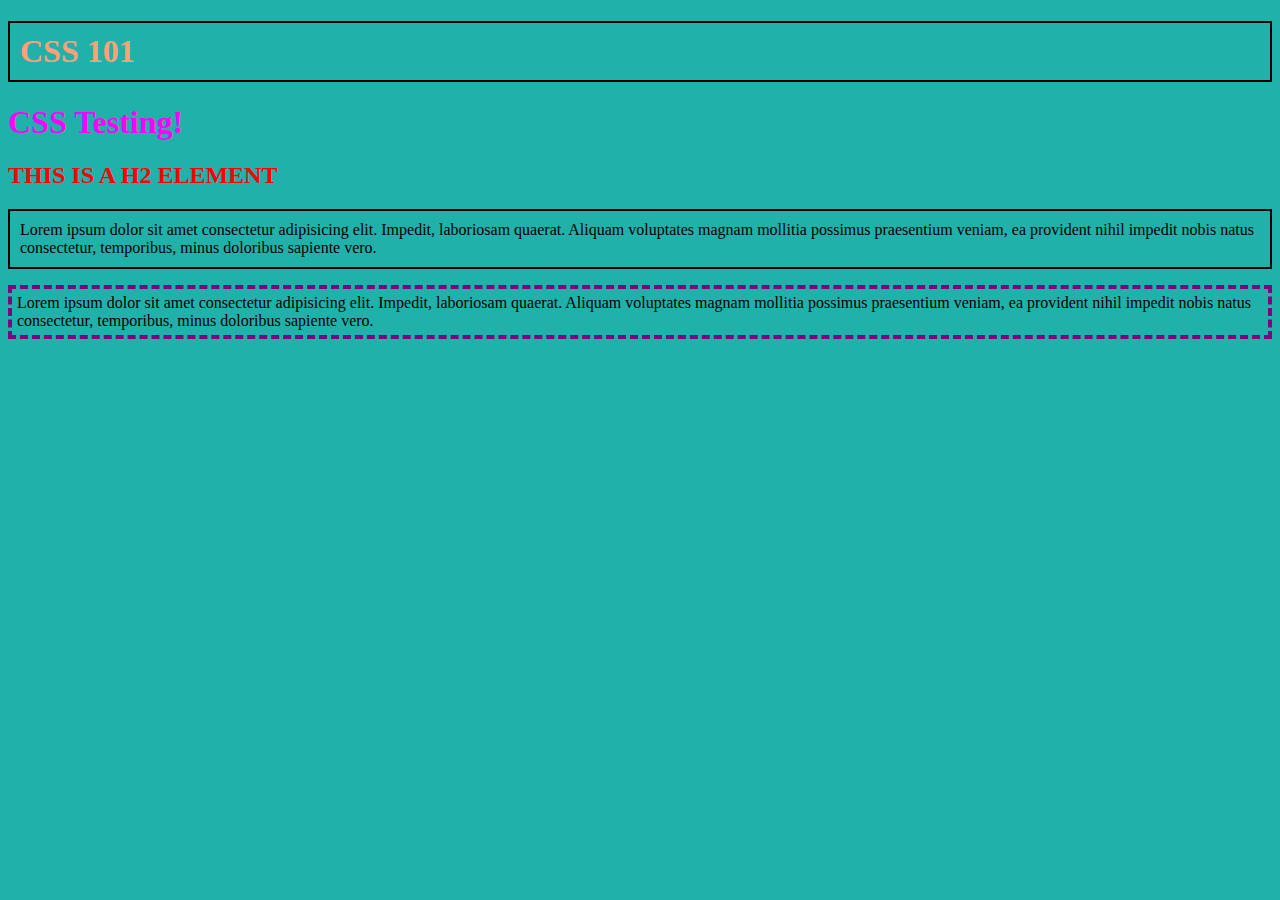
<file: index.html>
<!DOCTYPE html>
<html lang="en">
<head>
    <meta charset="UTF-8">
    <meta http-equiv="X-UA-Compatible" content="IE=edge">
    <meta name="viewport" content="width=device-width, initial-scale=1.0">
    <title>CSS 101</title>
    <link rel="stylesheet" href="styles.css">
    <style>
        body { background-color: lightseagreen;}
        h1 { color:magenta}
        h2 { color:red}
        .border {
            border: 2px solid black;
            padding: 10px;
        }
        .dashed-border {
            border: 4px dashed purple;
            padding: 5px;
        }
        #title {
            text-transform: uppercase;
        }
    </style>
</head>
<body>
    <div>
        <h1 class="border" style="color: lightsalmon">CSS 101</h1>
        <h1>CSS Testing!</h1>
        <h2 id="title">This is a H2 element</h2>
        <p class="border">Lorem ipsum dolor sit amet consectetur adipisicing elit. Impedit, laboriosam quaerat. Aliquam voluptates magnam mollitia possimus praesentium veniam, ea provident nihil impedit nobis natus consectetur, temporibus, minus doloribus sapiente vero.</p>
        <p class="dashed-border">Lorem ipsum dolor sit amet consectetur adipisicing elit. Impedit, laboriosam quaerat. Aliquam voluptates magnam mollitia possimus praesentium veniam, ea provident nihil impedit nobis natus consectetur, temporibus, minus doloribus sapiente vero.</p>
    </div>
</body>
</html>
</file>
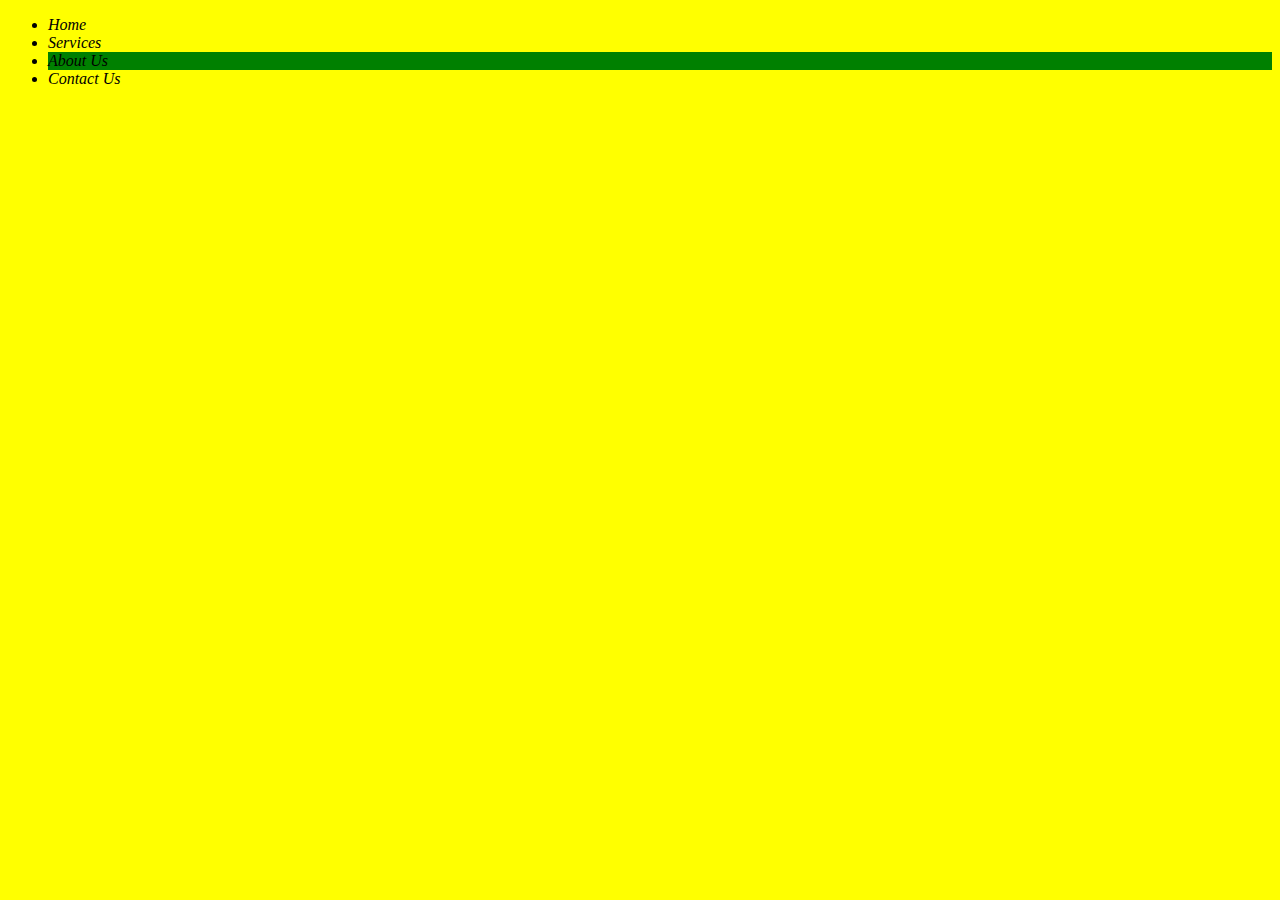
<file: index2.html>
<!DOCTYPE html>
<html lang="en">
<head>
    <link rel="stylesheet" href="styles2.css">
</head>
<body>
    <ul>
        <li>Home</li>
        <li>Services</li>
        <li>About Us</li>
        <li>Contact Us</li>
    </ul>
</body>
</html>
</file>
<file: styles.css>
h2 {
    color: darkviolet;
}
</file>
<file: styles2.css>
body { 
    background-color: yellow;
}
ul li:nth-last-child(2) {
    /* or nth-last-of-type(1) */
    background-color: green;
}
ul li {
    font-style: italic;
}
</file>
